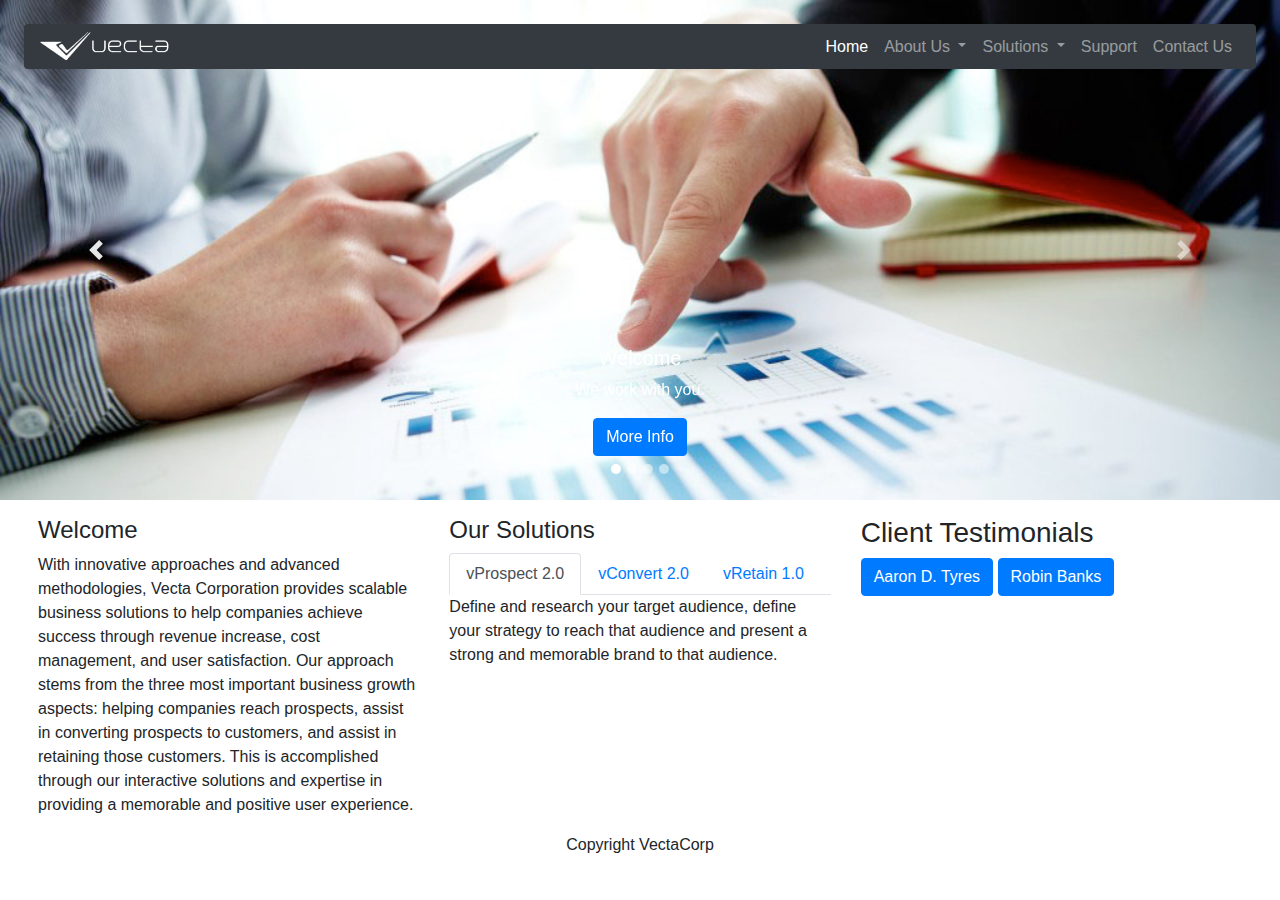
<file: index.html>
<!DOCTYPE html>
<html lang="en">
<head>
    <meta charset="UTF-8">
    <meta name="viewport" content="width=device-width, initial-scale=1.0">
    <meta http-equiv="X-UA-Compatible" content="ie=edge">
    <title>Document</title>

    <script src="https://code.jquery.com/jquery-3.3.1.slim.min.js" integrity="sha384-q8i/X+965DzO0rT7abK41JStQIAqVgRVzpbzo5smXKp4YfRvH+8abtTE1Pi6jizo" crossorigin="anonymous"></script>
    <script src="https://cdnjs.cloudflare.com/ajax/libs/popper.js/1.14.7/umd/popper.min.js" integrity="sha384-UO2eT0CpHqdSJQ6hJty5KVphtPhzWj9WO1clHTMGa3JDZwrnQq4sF86dIHNDz0W1" crossorigin="anonymous"></script>

    <link rel="stylesheet" href="https://stackpath.bootstrapcdn.com/bootstrap/4.3.1/css/bootstrap.min.css" integrity="sha384-ggOyR0iXCbMQv3Xipma34MD+dH/1fQ784/j6cY/iJTQUOhcWr7x9JvoRxT2MZw1T" crossorigin="anonymous">
    <script src="https://stackpath.bootstrapcdn.com/bootstrap/4.3.1/js/bootstrap.min.js" integrity="sha384-JjSmVgyd0p3pXB1rRibZUAYoIIy6OrQ6VrjIEaFf/nJGzIxFDsf4x0xIM+B07jRM" crossorigin="anonymous"></script>
    <link rel="stylesheet" href="css/styles.css">

    
</head>
<body>
        <nav class="navbar d-flex navbar-expand-lg position-absolute mt-4 rounded py-0 mx-4 navbar-dark bg-dark my-nav">
                <a class="navbar-brand" href="#"><img src="images/logo.png" height="35px" alt="Vecta Corp"></a>
                <button class="navbar-toggler" type="button" data-toggle="collapse" data-target="#navbarSupportedContent" aria-controls="navbarSupportedContent" aria-expanded="false" aria-label="Toggle navigation">
                  <span class="navbar-toggler-icon"></span>
                </button>
              
                <div class="collapse navbar-collapse" id="navbarSupportedContent">
                  <ul class="navbar-nav ml-auto">
                    <li class="nav-item active">
                      <a class="nav-link" href="#">Home <span class="sr-only">(current)</span></a>
                    </li>
                    
                    <li class="nav-item dropdown">
                        <a class="nav-link dropdown-toggle" href="#" id="navbarDropdownMenuLink" role="button" data-toggle="dropdown" aria-haspopup="true" aria-expanded="false">
                            About Us
                        </a>
                        <div class="dropdown-menu" aria-labelledby="navbarDropdownMenuLink">
                            <a class="dropdown-item" href="#">Overview</a>
                            <a class="dropdown-item" href="#">Company History</a>
                            <a class="dropdown-item" href="#">Management</a>
                            <a class="dropdown-item" href="#">Careers</a>
                        </div>
                    </li>
                    <li class="nav-item dropdown">
                            <a class="nav-link dropdown-toggle" href="solutions.html" id="navbarDropdownMenuLink" role="button" data-toggle="dropdown" aria-haspopup="true" aria-expanded="false">
                                Solutions
                            </a>
                            <div class="dropdown-menu" aria-labelledby="navbarDropdownMenuLink">
                                <a class="dropdown-item" href="solutions.html">vProspect</a>
                                <a class="dropdown-item" href="solutions.html">vConvert</a>
                                <a class="dropdown-item" href="solutions.html">vRetain</a>
                            </div>
                        </li>
                    <li class="nav-item">
                        <a class="nav-link" href="#">Support</a>
                    </li>
                    <li class="nav-item">
                        <a class="nav-link" href="#">Contact Us</a>
                    </li>
                  </ul>
                  
                </div>
              </nav>
    <header>

            <div class="bd-example">
                    <div id="carouselExampleCaptions" class="carousel slide" data-ride="carousel">
                      <ol class="carousel-indicators">
                        <li data-target="#carouselExampleCaptions" data-slide-to="0" class="active"></li>
                        <li data-target="#carouselExampleCaptions" data-slide-to="1"></li>
                        <li data-target="#carouselExampleCaptions" data-slide-to="2"></li>
                        <li data-target="#carouselExampleCaptions" data-slide-to="3"></li>
                      </ol>
                      <div class="carousel-inner">
                        <div class="carousel-item active">
                          <img src="images/header1.jpg" class="d-block w-100" alt="...">
                          <div class="carousel-caption d-none d-md-block">
                            <h5>Welcome</h5>
                            <p>We work with you.</p>
                            <button type="button" class="btn btn-primary mb-1">More Info</button>
                          </div>
                        </div>
                        <div class="carousel-item">
                          <img src="images/header2.jpg" class="d-block w-100" alt="...">
                          <div class="carousel-caption d-none d-md-block">
                            <h5>We shake your hand</h5>
                            <p>Yup, we do that!</p>
                            <button type="button" class="btn btn-primary mb-1">More Info</button>
                          </div>
                        </div>
                        <div class="carousel-item">
                          <img src="images/header3.jpg" class="d-block w-100" alt="...">
                          <div class="carousel-caption d-none d-md-block">
                            <h5>Were here for you</h5>
                            <p>Our advanced team is here for all your needs.</p>
                            <button type="button" class="btn btn-primary mb-1">More Info</button>
                          </div>
                        </div>
                        <div class="carousel-item">
                                <img src="images/header4.jpg" class="d-block w-100" alt="...">
                                <div class="carousel-caption d-none d-md-block">
                                  <h5>Technology at its finest</h5>
                                  <p>We have the latest tech for all your needs.</p>
                                  <button type="button" class="btn btn-primary mb-1">More Info</button>
                                </div>
                            </div>
                      </div>
                      <a class="carousel-control-prev" href="#carouselExampleCaptions" role="button" data-slide="prev">
                        <span class="carousel-control-prev-icon" aria-hidden="true"></span>
                        <span class="sr-only">Previous</span>
                      </a>
                      <a class="carousel-control-next" href="#carouselExampleCaptions" role="button" data-slide="next">
                        <span class="carousel-control-next-icon" aria-hidden="true"></span>
                        <span class="sr-only">Next</span>
                      </a>
                    </div>
                  </div>

    </header>

    <main>

        <div class="container-fluid">
            <div class="row mt-3 mx-2">
                <div class="col-md">
                    <h4>Welcome</h4>
                    <p>With innovative approaches and advanced methodologies, Vecta Corporation provides scalable business solutions to help companies achieve success through revenue increase, cost management, and user satisfaction. Our approach stems from the three most important business growth aspects: helping companies reach prospects, assist in converting prospects to customers, and assist in retaining those customers. This is accomplished through our interactive solutions and expertise in providing a memorable and positive user experience.</p>
                </div>
                <div class="col-md">
                    <h4>Our Solutions</h4>
                        <ul class="nav nav-tabs">
                                <li class="nav-item">
                                  <a class="nav-link active" data-toggle="tab" href="#vProspect" aria-controls="vProspect" >vProspect 2.0</a>
                                </li>
                                <li class="nav-item">
                                  <a class="nav-link"  data-toggle="tab" href="#vConvert" aria-controls="vConvert" >vConvert 2.0</a>
                                </li>
                                <li class="nav-item">
                                  <a class="nav-link"data-toggle="tab"  href="#vRetain" aria-controls="vRetain" >vRetain 1.0</a>
                                </li>                               
                              </ul>
                              <div class="tab-content" id="myTabContent">
                                    <div class="tab-pane fade show active" id="vProspect" role="tabpanel" aria-labelledby="home-tab">
                                        <p>Define and research your target audience, define your strategy to reach that audience and present a strong and memorable brand to that audience.</p>
                                    </div>
                                    <div class="tab-pane fade" id="vConvert" role="tabpanel" aria-labelledby="profile-tab">
                                        <p>Create a highly user-friendly and easy-to-navigate information architecture that will help your prospects interact with the company on a highly interactive level.</p>
                                    </div>
                                    <div class="tab-pane fade" id="vRetain" role="tabpanel" aria-labelledby="contact-tab">
                                        <p>Build on existing customer relationships to improve productivity and maximize customer loyalty, while growing revenues.</p>
                                    </div>
                                  </div>
                </div>
                <div class="col-md">
                    <h3>Client Testimonials</h3>
                    <p>
                            <a class="btn btn-primary" data-toggle="collapse" href="#collapseExample" role="button" aria-expanded="false" aria-controls="collapseExample">
                                Aaron D. Tyres
                            </a>
                            <button class="btn btn-primary" type="button" data-toggle="collapse" data-target="#collapseExample2" aria-expanded="false" aria-controls="collapseExample">
                                    Robin Banks
                            </button>
                          </p>
                          <div class="collapse" id="collapseExample">
                            <div class="card card-body">
                                    Throughout the years we have worked with Vecta Corporation, we have always been amazed at the level of dedication and professionalism that they have provided us and our WGDC products. It is this commitment that has increased both our income and exposure exponentially.

                                    Aaron D. Tyres
                                    CEO
                                    American Rubber, Inc. </div>
                          </div>
                          <div class="collapse" id="collapseExample2">
                                <div class="card card-body">
                                        Incredible results from an incredible effort by the Vecta Corporation team! We are very pleased with the business benefits we have rceived by working with them.

                                        Robin Banks
                                        CTO
                                        Profits Financial, LLC. </div>
                              </div>
                </div>
            </div>
        </div>

    </main>

    <footer>
        <p class="text-center">Copyright VectaCorp</p>
    </footer> 
</body>
</html>
</file>
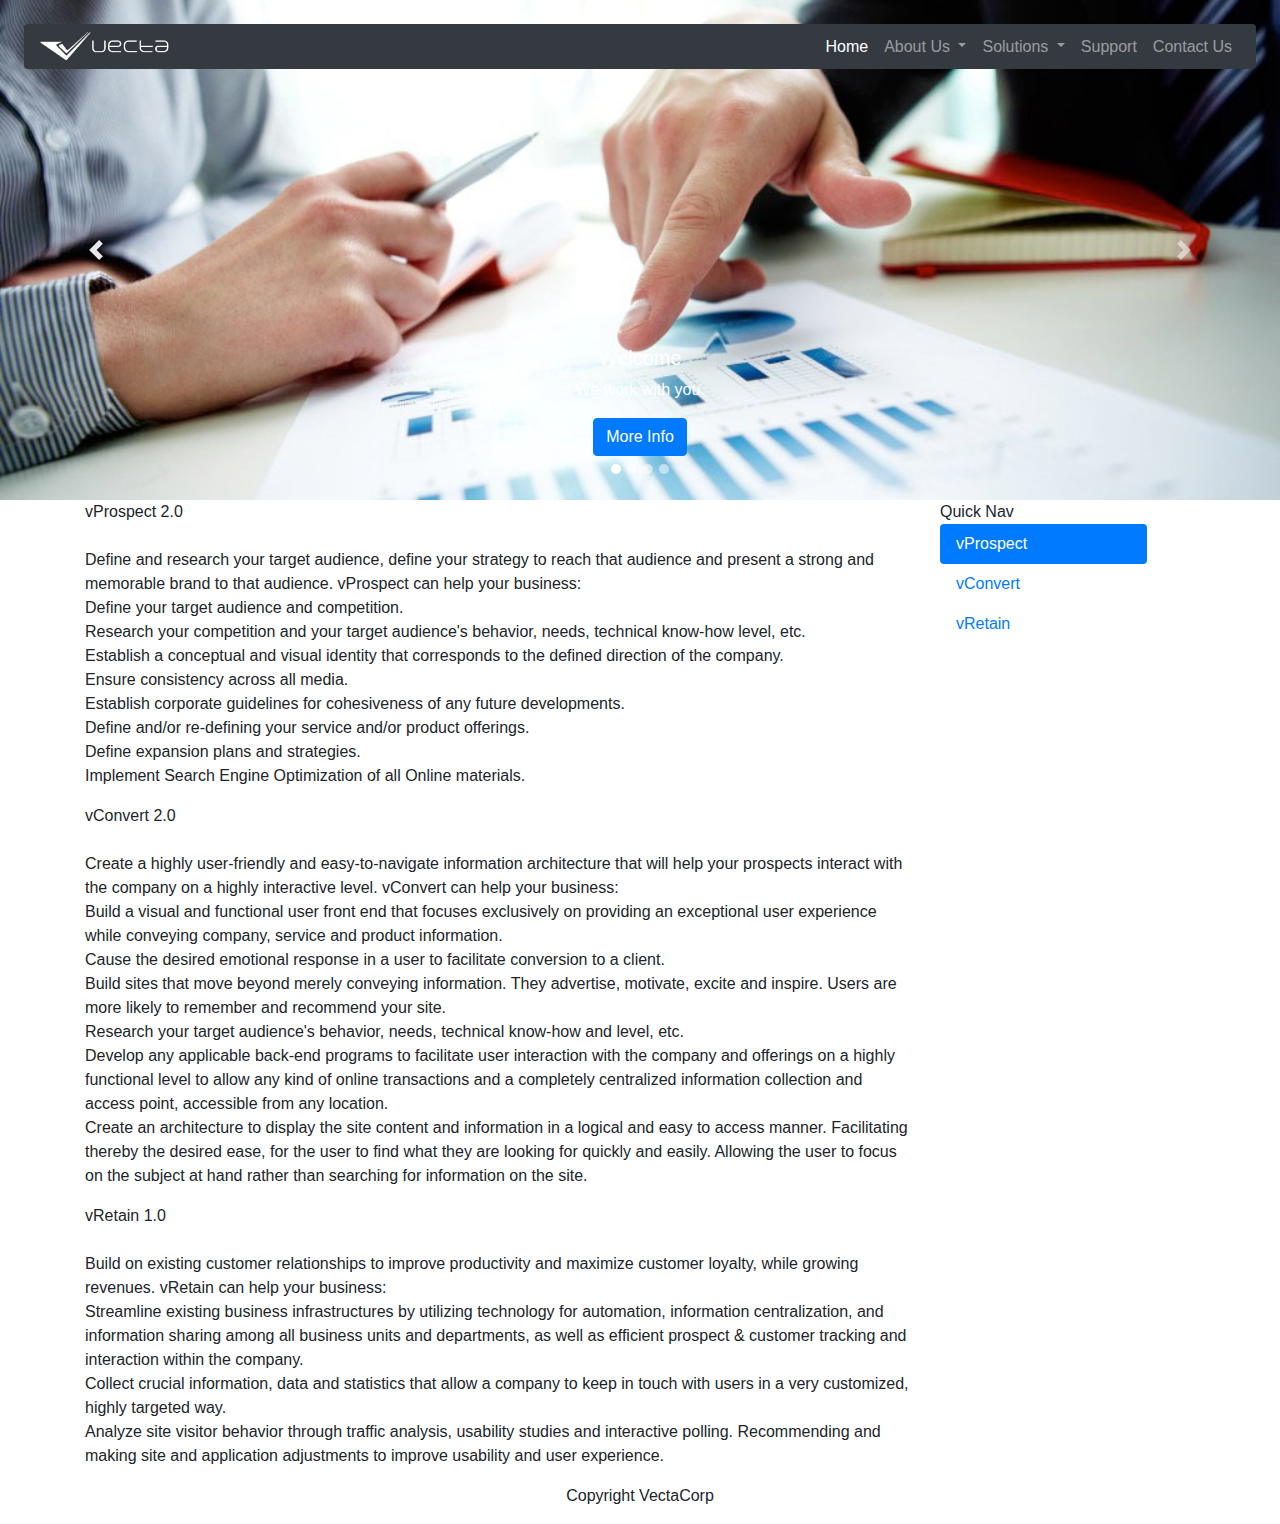
<file: solutions.html>
<!DOCTYPE html>
<html lang="en">
<head>
    <meta charset="UTF-8">
    <meta name="viewport" content="width=device-width, initial-scale=1.0">
    <meta http-equiv="X-UA-Compatible" content="ie=edge">
    <title>Document</title>

    <script src="https://code.jquery.com/jquery-3.3.1.slim.min.js" integrity="sha384-q8i/X+965DzO0rT7abK41JStQIAqVgRVzpbzo5smXKp4YfRvH+8abtTE1Pi6jizo" crossorigin="anonymous"></script>
    <script src="https://cdnjs.cloudflare.com/ajax/libs/popper.js/1.14.7/umd/popper.min.js" integrity="sha384-UO2eT0CpHqdSJQ6hJty5KVphtPhzWj9WO1clHTMGa3JDZwrnQq4sF86dIHNDz0W1" crossorigin="anonymous"></script>

    <link rel="stylesheet" href="https://stackpath.bootstrapcdn.com/bootstrap/4.3.1/css/bootstrap.min.css" integrity="sha384-ggOyR0iXCbMQv3Xipma34MD+dH/1fQ784/j6cY/iJTQUOhcWr7x9JvoRxT2MZw1T" crossorigin="anonymous">
    <script src="https://stackpath.bootstrapcdn.com/bootstrap/4.3.1/js/bootstrap.min.js" integrity="sha384-JjSmVgyd0p3pXB1rRibZUAYoIIy6OrQ6VrjIEaFf/nJGzIxFDsf4x0xIM+B07jRM" crossorigin="anonymous"></script>
    <link rel="stylesheet" href="css/styles.css">

    
</head>
<body>
        <nav class="navbar d-flex navbar-expand-lg position-absolute mt-4 rounded py-0 mx-4 navbar-dark bg-dark my-nav">
                <a class="navbar-brand" href="#"><img src="images/logo.png" height="35px" alt="Vecta Corp"></a>
                <button class="navbar-toggler" type="button" data-toggle="collapse" data-target="#navbarSupportedContent" aria-controls="navbarSupportedContent" aria-expanded="false" aria-label="Toggle navigation">
                  <span class="navbar-toggler-icon"></span>
                </button>
              
                <div class="collapse navbar-collapse" id="navbarSupportedContent">
                  <ul class="navbar-nav ml-auto">
                    <li class="nav-item active">
                      <a class="nav-link" href="#">Home <span class="sr-only">(current)</span></a>
                    </li>
                    
                    <li class="nav-item dropdown">
                        <a class="nav-link dropdown-toggle" href="#" id="navbarDropdownMenuLink" role="button" data-toggle="dropdown" aria-haspopup="true" aria-expanded="false">
                            About Us
                        </a>
                        <div class="dropdown-menu" aria-labelledby="navbarDropdownMenuLink">
                            <a class="dropdown-item" href="#">Overview</a>
                            <a class="dropdown-item" href="#">Company History</a>
                            <a class="dropdown-item" href="#">Management</a>
                            <a class="dropdown-item" href="#">Careers</a>
                        </div>
                    </li>
                    <li class="nav-item dropdown">
                            <a class="nav-link dropdown-toggle" href="#" id="navbarDropdownMenuLink" role="button" data-toggle="dropdown" aria-haspopup="true" aria-expanded="false">
                                Solutions
                            </a>
                            <div class="dropdown-menu" aria-labelledby="navbarDropdownMenuLink">
                                <a class="dropdown-item" href="#">vProspect</a>
                                <a class="dropdown-item" href="#">vConvert</a>
                                <a class="dropdown-item" href="#">vRetain</a>
                            </div>
                        </li>
                    <li class="nav-item">
                        <a class="nav-link" href="#">Support</a>
                    </li>
                    <li class="nav-item">
                        <a class="nav-link" href="#">Contact Us</a>
                    </li>
                  </ul>
                  
                </div>
              </nav>
    <header>

            <div class="bd-example">
                    <div id="carouselExampleCaptions" class="carousel slide" data-ride="carousel">
                      <ol class="carousel-indicators">
                        <li data-target="#carouselExampleCaptions" data-slide-to="0" class="active"></li>
                        <li data-target="#carouselExampleCaptions" data-slide-to="1"></li>
                        <li data-target="#carouselExampleCaptions" data-slide-to="2"></li>
                        <li data-target="#carouselExampleCaptions" data-slide-to="3"></li>
                      </ol>
                      <div class="carousel-inner">
                        <div class="carousel-item active">
                          <img src="images/header1.jpg" class="d-block w-100" alt="...">
                          <div class="carousel-caption d-none d-md-block">
                            <h5>Welcome</h5>
                            <p>We work with you.</p>
                            <button type="button" class="btn btn-primary mb-1">More Info</button>
                          </div>
                        </div>
                        <div class="carousel-item">
                          <img src="images/header2.jpg" class="d-block w-100" alt="...">
                          <div class="carousel-caption d-none d-md-block">
                            <h5>We shake your hand</h5>
                            <p>Yup, we do that!</p>
                            <button type="button" class="btn btn-primary mb-1">More Info</button>
                          </div>
                        </div>
                        <div class="carousel-item">
                          <img src="images/header3.jpg" class="d-block w-100" alt="...">
                          <div class="carousel-caption d-none d-md-block">
                            <h5>Were here for you</h5>
                            <p>Our advanced team is here for all your needs.</p>
                            <button type="button" class="btn btn-primary mb-1">More Info</button>
                          </div>
                        </div>
                        <div class="carousel-item">
                                <img src="images/header4.jpg" class="d-block w-100" alt="...">
                                <div class="carousel-caption d-none d-md-block">
                                  <h5>Technology at its finest</h5>
                                  <p>We have the latest tech for all your needs.</p>
                                  <button type="button" class="btn btn-primary mb-1">More Info</button>
                                </div>
                            </div>
                      </div>
                      <a class="carousel-control-prev" href="#carouselExampleCaptions" role="button" data-slide="prev">
                        <span class="carousel-control-prev-icon" aria-hidden="true"></span>
                        <span class="sr-only">Previous</span>
                      </a>
                      <a class="carousel-control-next" href="#carouselExampleCaptions" role="button" data-slide="next">
                        <span class="carousel-control-next-icon" aria-hidden="true"></span>
                        <span class="sr-only">Next</span>
                      </a>
                    </div>
                  </div>

    </header>

    <main>

            <div class="container">
                    <div class="row">
                      <div class="col-9">
                            <p><a id="p">vProspect 2.0</a><br>

                                <br>Define and research your target audience, define your strategy to reach that audience and present a strong and memorable brand to that audience. vProspect can help your business:
                            
                                <br>Define your target audience and competition.
                              
                                <br> Research your competition and your target audience's behavior, needs, technical know-how level, etc.
                            
                                <br> Establish a conceptual and visual identity that corresponds to the defined direction of the company.
                              
                                <br> Ensure consistency across all media.
                              
                                <br> Establish corporate guidelines for cohesiveness of any future developments.
                            
                                <br> Define and/or re-defining your service and/or product offerings.
                              
                                <br> Define expansion plans and strategies.
                              
                                <br> Implement Search Engine Optimization of all Online materials.</p>
                            
                            
                            
                        <p><a id="c">vConvert 2.0</a><br>
                            
                            <br> Create a highly user-friendly and easy-to-navigate information architecture that will help your prospects interact with the company on a highly interactive level. vConvert can help your business:
                            
                            <br>  Build a visual and functional user front end that focuses exclusively on providing an exceptional user experience while conveying company, service and product information.
                              
                            <br>  Cause the desired emotional response in a user to facilitate conversion to a client.
                              
                            <br> Build sites that move beyond merely conveying information. They advertise, motivate, excite and inspire. Users are more likely to remember and recommend your site.
                              
                            <br>  Research your target audience's behavior, needs, technical know-how and level, etc.
                            
                            <br>  Develop any applicable back-end programs to facilitate user interaction with the company and offerings on a highly functional level to allow any kind of online transactions and a completely centralized information collection and access point, accessible from any location.
                            
                            <br> Create an architecture to display the site content and information in a logical and easy to access manner. Facilitating thereby the desired ease, for the user to find what they are looking for quickly and easily. Allowing the user to focus on the subject at hand rather than searching for information on the site.
                        </p>
                            
                    <p>
                            <a id="r">vRetain 1.0</a><br>
                            
                            <br> Build on existing customer relationships to improve productivity and maximize customer loyalty, while growing revenues. vRetain can help your business:
                            
                            <br> Streamline existing business infrastructures by utilizing technology for automation, information centralization, and information sharing among all business units and departments, as well as efficient prospect & customer tracking and interaction within the company. 
                            
                            <br> Collect crucial information, data and statistics that allow a company to keep in touch with users in a very customized, highly targeted way.
                            
                            <br> Analyze site visitor behavior through traffic analysis, usability studies and interactive polling. Recommending and making site and application adjustments to improve usability and user experience.
                        </p>
                            
                      </div>
                      <div class="col">
                        Quick Nav
                        <ul class="nav flex-column nav-pills pr-5">
                                <li class="nav-item">
                                  <a class="nav-link active" href="#p">vProspect</a>
                                </li>
                                <li class="nav-item">
                                  <a class="nav-link" href="#c">vConvert</a>
                                </li>
                                <li class="nav-item">
                                  <a class="nav-link" href="#r">vRetain</a>
                                </li>
                              </ul>
                      </div>

                      
                    </div>
                  </div>

    </main>

    <footer>
        <p class="text-center">Copyright VectaCorp</p>
    </footer> 
</body>
</html>
</file>
<file: css/styles.css>
.my-nav {
    z-index: 10;
    top: 0;
    left: 0;
    right: 0;
}

.carousel-indicators li {
    width: 10px;
    height: 10px;
    border-radius: 100%;
  }
</file>
